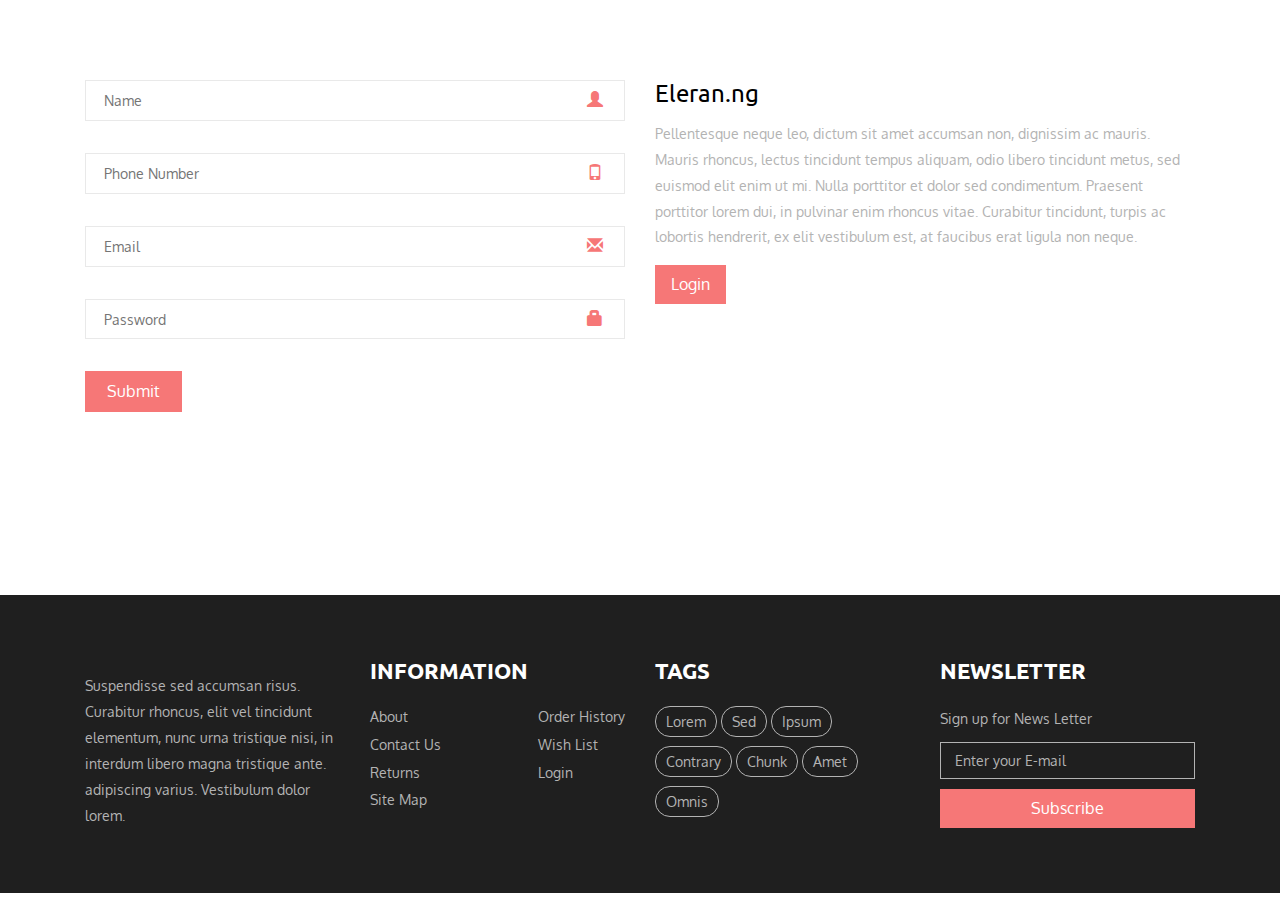
<file: register.html>
<!DOCTYPE html>
<html>
<head>
	<title>Eleran</title>

	<meta name="viewport" content="width=device-width, initial-scale=1">
	<meta http-equiv="Content-Type" content="text/html; charset=utf-8" />


	<link href="css/bootstrap.css" rel="stylesheet" type="text/css" media="all" />
	<link href="css/style.css" rel="stylesheet" type="text/css" media="all" />	
	<link href="css/style4.css" rel="stylesheet" type="text/css" media="all" />	
    <link href="css/form.css" rel="stylesheet" type="text/css" media="all" />
    <link rel="stylesheet" href="css/flexslider.css" type="text/css" media="screen" />

	<script src="js/jquery.min.js"></script>

</head>
<body>



    <!--login-->
    <div class="container">
        <div class="login">
            <form>
                <div class="col-md-6 login-do">
                    <div class="login-mail">
                        <input type="text" placeholder="Name" required="">
                        <i class="glyphicon glyphicon-user"></i>
                    </div>
                    <div class="login-mail">
                        <input type="text" placeholder="Phone Number" required="">
                        <i class="glyphicon glyphicon-phone"></i>
                    </div>
                    <div class="login-mail">
                        <input type="text" placeholder="Email" required="">
                        <i class="glyphicon glyphicon-envelope"></i>
                    </div>
                    <div class="login-mail">
                        <input type="password" placeholder="Password" required="">
                        <i class="glyphicon glyphicon-lock"></i>
                    </div>
                    <label class="hvr-skew-backward">
                        <input type="submit" value="Submit">
                    </label>

                </div>
                <div class="col-md-6 login-right">
                    <h3>Eleran.ng</h3>

                    <p>
                        Pellentesque neque leo, dictum sit amet accumsan non, dignissim ac mauris. Mauris rhoncus, lectus tincidunt tempus aliquam, odio
                        libero tincidunt metus, sed euismod elit enim ut mi. Nulla porttitor et dolor sed condimentum. Praesent porttitor lorem dui, in pulvinar enim rhoncus vitae. Curabitur tincidunt, turpis ac lobortis hendrerit, ex elit vestibulum est, at faucibus erat ligula non neque.
                    </p>
                    <a href="login.html" class="hvr-skew-backward">Login</a>

                </div>

                <div class="clearfix"> </div>
            </form>
        </div><br><br><br><br><br>

    </div><br><br><br>
    <!--//login-->

	<!--//footer-->
    <div class="footer">
        <div class="footer-middle">
            <div class="container">
                <div class="col-md-3 footer-middle-in">
                    <p>Suspendisse sed accumsan risus. Curabitur rhoncus, elit vel tincidunt elementum, nunc urna tristique nisi, in interdum libero magna tristique ante. adipiscing varius. Vestibulum dolor lorem.</p>
                </div>

                <div class="col-md-3 footer-middle-in">
                    <h6>Information</h6>
                    <ul class=" in">
                        <li><a href="404.html">About</a></li>
                        <li><a href="contact.html">Contact Us</a></li>
                        <li><a href="#">Returns</a></li>
                        <li><a href="contact.html">Site Map</a></li>
                    </ul>
                    <ul class="in in1">
                        <li><a href="#">Order History</a></li>
                        <li><a href="wishlist.html">Wish List</a></li>
                        <li><a href="login.html">Login</a></li>
                    </ul>
                    <div class="clearfix"></div>
                </div>
                <div class="col-md-3 footer-middle-in">
                    <h6>Tags</h6>
                    <ul class="tag-in">
                        <li><a href="#">Lorem</a></li>
                        <li><a href="#">Sed</a></li>
                        <li><a href="#">Ipsum</a></li>
                        <li><a href="#">Contrary</a></li>
                        <li><a href="#">Chunk</a></li>
                        <li><a href="#">Amet</a></li>
                        <li><a href="#">Omnis</a></li>
                    </ul>
                </div>
                <div class="col-md-3 footer-middle-in">
                    <h6>Newsletter</h6>
                    <span>Sign up for News Letter</span>
                    <form>
                        <input type="text" value="Enter your E-mail" onfocus="this.value='';" onblur="if (this.value == '') {this.value ='Enter your E-mail';}">
                        <input type="submit" value="Subscribe">
                    </form>
                </div>
                <div class="clearfix"> </div>
            </div>
        </div>
    </div>
    <!--//footer-->


    <script src="js/simpleCart.min.js"> </script>
    <!-- slide -->
    <script src="js/bootstrap.min.js"></script>

</body>
</html>
</file>
<file: css/style.css>
/*Author: W3layouts
Author URL: http://w3layouts.com
License: Creative Commons Attribution 3.0 Unported
License URL: http://creativecommons.org/licenses/by/3.0/
--*/
@font-face {
    font-family: 'Oxygen-Bold';
    src:url(../fonts/Oxygen-Bold.ttf) format('truetype');
}
@font-face {
    font-family: 'Ubuntu-Regular';
    src:url(../fonts/Ubuntu-Regular.ttf) format('truetype');
}
@font-face {
    font-family: 'Ubuntu-Bold';
    src:url(../fonts/Ubuntu-Bold.ttf) format('truetype');
}
@font-face{
	font-family:'Oxygen-Regular';
	src:url(../fonts/Oxygen-Regular.ttf) format('truetype');
}
html,body{
	background:#fff;
	font-size: 100%;
	font-family:'Oxygen-Regular';
	 
}
body a{
	transition: 0.5s all;
	-webkit-transition: 0.5s all;
	-o-transition: 0.5s all;
	-moz-transition: 0.5s all;
	-ms-transition: 0.5s all;
}
 ul{
	padding: 0;
	margin: 0;
}
h1,h2,h3,h4,h5,h6,label,p{
	margin:0;	
}
.borderBtn{
	border-bottom: 1px solid #efefef;
}
/*--header--*/
.head{
	position:relative;
}
.logo {
    height: 100%;
    font-weight: 600;
}
.logo a{
    color: #333;
    font-size: 30px;
    text-decoration: none;
}
.header-social{
	text-align: right;
}
.header-login ul li,.header-social ul li{
	display:inline-block;
}
.header-login ul li a{
	display:inline-block;
	text-decoration:none;
	color:#fff;
	font-size:0.8em;
	margin: 0 0.5em;
}
.header-login ul li a:hover {
    color: #F67777;
}
.header-top {
    background-color: #2E2E2E;
	padding: 0.3em 0;
}
.header-social ul li a i{
	width: 17px;
    height: 17px;
    display: block;
    background: url(../images/img-sprite.png)no-repeat -14px -14px ;
	margin:0 0.3em;
}
.header-social ul li a i.ic1{
    background-position:  -55px -12px ;
}
.header-social ul li a i.ic2{
    background-position: -101px -12px ;
}
.header-social ul li a i.ic3{	
   background-position:-150px -12px ;
}
.header-social ul li a i.ic4{	
   background-position:-199px -13px ;
}
.header-social ul li a i:hover{
    background:url(../images/img-sprite.png)no-repeat -14px -52px ;
}
.header-social ul li a i.ic1:hover{
    background-position:  -55px -50px ;
}
.header-social ul li a i.ic2:hover{
    background-position: -101px -50px ;
}
.header-social ul li a i.ic3:hover{	
   background-position:-150px -50px ;
}
.header-social ul li a i.ic4:hover{	
   background-position:-199px -52px ;
}
.header-social ul{
	margin-top: 4px;
}
ul.nav_1 li a {
    font-size: 0.9em;
    color: #3A3A3A;
	padding: 1.6em;
}
ul.nav_1 li {
    border-right: 1px solid #EFEFEF;
    border-left: 1px solid #EFEFEF;
    margin-left: -1px;
}
.navbar {
    margin-bottom: 0px;
	border:none;
	
}
div#bs-megadropdown-tabs {
    padding: 0;
}
.h_menu4 {
    margin-left: 13.6%;
}
.nav > li > a:hover, .nav > li > a:focus {
    background-color: #f67777;
    color: #fff;
}
.nav .open > a, .nav .open > a:hover, .nav .open > a:focus {
  background-color: #f67777;
    color: #fff;
}
.col1 {
    float: left;
    width: 20%;
}
.menu-top {
    width: 850px;
	padding: 1em;
}
.col1 ul li{
	list-style:none;
	    border-right: none;
}
.col1 ul li a{
	padding: 6px 0px;
    display: block;
}
.col1 h4{
	font-size: 1.5em;
    color: #000;
    margin-bottom: 0.5em;
    font-family: 'Ubuntu-Regular';
}
/*--cart--*/
.itemContainer{
	width:100%;
	float:left;
}
.itemContainer div{
	float:left;
	margin: 5px 20px 5px 20px ;
}
.itemContainer a{
	text-decoration:none;
}
.cartHeaders{
	width:100%;
	float:left;
}
.cartHeaders div{
	float:left;
	margin: 5px 20px 5px 20px ;
}
.item_add {
  color: #000;
  border:none;
}	
a.item_add {
 text-decoration: none;
}		
.grid_1 img{
	margin-bottom:1em;
}
.box_1 h3{
  color: #000;
  font-size: 1em;
}
.box_1 h3 img{
	margin-left: 5px;
}
.box_1 p a{
  color: #B5B3B3;
  font-size: 0.77em;
}
.total {
  display: inline-block;
}
.cart.box_1{
	float: right;
	margin-top: 2px;
}

.heart{
	float:left;
	margin-top: 0.7em;
}
.heart li{
	display:inline-block;
	border-right: 1px solid #EFEFEF;
}
.heart li  a{
	font-size: 0.9em;
    color: #3A3A3A;
	margin:0 1em;
    outline: none;	
}
.heart li:last-child {
	border-right: none;
}
.heart span{
	
}
.cart{
	float:right;
}
.search-right {
    padding: 0.6em 0 0;
}
/*--//header--*/
/*--banner--*/
.banner{
	width: 100%;
    height: 420px;
    display: block;
    background: url(../images/meatBanner.jpg)no-repeat right top;
	overflow-x:hidden;
	position: relative;
}
.banner .overlay{
	position: absolute;
	background-color: rgba(0, 0, 0, 0.5);
	width: 100%;
	height: 100%;
	left: 0;
	right: 0;
	top: 0;
	bottom: 0;
	text-align: center;
	color: #ffffff;
	padding: 4em 4em;
}
.banner .overlay .title{
	font-size: 50px;
    font-weight: 600;
}
.banner .overlay .caption{
	 font-size: 30px;
}
.banner .overlay .supCaption{
	font-weight: 600;
    font-size: 13px;
    margin-top: 20px;
    word-spacing: 1px;
}
.no-cssanimations .rw-wrapper .rw-sentence span:first-child{
	opacity: 1;
}
/*--//banner--*/
/*--content--*/
.content-top {
    padding: 5em 0;
}
.col-1 img{
}
.col-2 {
    padding-top: 1em;
}
.col-2 span{
	font-size: 1.4em;
    color: #F67777;
    line-height: 1.8em;
    text-transform: uppercase;
    letter-spacing: 5px;
    font-family: 'Ubuntu-Bold';
}
.col-2 h2{
	font-size: 2.5em;
    line-height: 1.8em;
    font-family: 'Oxygen-Bold';
}
.col-2 h2 a{
	text-decoration:none;
    color: #000000;
}
.col-2 h2 a:hover{
    color: #f67777;
}
.col-2 p{
	font-size: 0.9em;
    color: #B3B3B3;
	line-height:1.8em;
	margin:0 0 1.5em;
}
 a.buy-now{
	    font-size: 0.9em;
    color: #F67777;
    text-decoration: none;
    border-bottom: 2px solid #F67777;
    padding: 0 0 0.5em;
    display: inline-block;
}
a.buy-now:hover{
    color: #000;
    border-bottom: 2px solid #000;
}
.col-3{
	position:relative;
	margin-bottom:1.5em;
}
.col-3:last-child{
	margin-bottom:0em;
}
.col-pic{
	position:absolute;
	top:0;
	background:rgba(0, 0, 0, 0.59);
	width:100%;
	height:100%;
	text-align:center;
	padding-top: 6.5em;
}
.col-pic p{
	color:#fff;
	font-size:1.1em;
	text-transform:uppercase;
	font-family: 'Oxygen-Bold';
}
.col-pic h5{
	color:#F67777;
	font-size:2em;
	text-transform:uppercase;
	font-family: 'Ubuntu-Bold';
}
.col-pic label{
	width:100px;
	height:2px;
	display:block;
	background:#fff;
	border-radius:10px;
	margin: 0.5em auto;
}
/*--content-middle--*/
.content-mid h3{
	font-size: 2.5em;
    color: #000000;
    line-height: 1.8em;
    font-family: 'Ubuntu-Regular';
	text-align:center;
}

 label.line{
	width:200px;
	height:2px;
	display:block;
	background:#F67777;
	border-radius:10px;
	margin: 0.2em auto;
}
.block {
    float: right;
}
 .mid-1 span{
	font-size: 0.9em;
    color: #F67777;
    line-height: 1.8em;
    font-family: 'Ubuntu-Bold';
}
/*----*/
/*-----------------------------------------------------------------------------------*/
/*	Stroke
/*-----------------------------------------------------------------------------------*/
.b-link-stroke{
	position:relative;
	display:inline-block;
	vertical-align:top;
	font-weight: 300;
	overflow:hidden;
	margin-bottom: 5px;
	height: 348px;
}
.imgWrap{
	width: 100%;
	height: 100%;
	background-position: center;
	background-size: cover;
	background-repeat: no-repeat;
}
.b-link-stroke .b-wrapper{
	position:absolute;
	width:100%;
	height:100%;
	top:0em;
	left:0;
	text-align:center;
	color:#ffffff;
	padding-top:10em;
}
.b-link-stroke .b-wrapper:hover{
	background:rgba(217, 84, 89, 0.58);
}
.b-link-stroke .b-wrapper1{
	position:absolute;
	width:100%;
	height:100%;
	top:0em;
	left:0;
	text-align:center;
	color:#ffffff;
	padding-top: 7em;
}
.b-link-stroke .b-wrapper1:hover{
	background:rgba(8, 8, 8, 0.64);
	
}
.b-link-stroke .b-wrapper2{
	position:absolute;
	width:100%;
	height:100%;
	top:0em;
	left:0;
	text-align:center;
	color:#ffffff;
	padding-top:15em;
}
.b-wrapper1.long-img {
    padding-top: 8em;
}
.b-link-stroke .b-top-line{
	position:absolute;
	top:-100%;
	left:0;
	width:50%;
	height:100%;
	background:rgba(248, 69, 69, 0.59);
}
.b-link-stroke .b-bottom-line{
	position:absolute;
	bottom:-100%;
	right:0;
	width:50%;
	height:100%;
	background:rgba(248, 69, 69, 0.59);
}
.b-link-stroke .b-top-line, .b-link-stroke .b-bottom-line{
	transition:all 0.5s;
	-moz-transition:all 0.5s;
	-ms-transition:all 0.5s;
	-o-transition:all 0.5s;
	-webkit-transition:all 0.5s;
} 
.b-link-stroke:hover .b-top-line{
	top:0;
}
.b-link-stroke:hover .b-bottom-line{
	bottom:0;
}

.adImage{
	display: block;
    height: 279px;
}
/*-----------------------------------------------------------------------------------*/
/*	Animation effects
/*-----------------------------------------------------------------------------------*/
.b-animate-go{
	text-decoration:none;
	display: block;
}
.block{
	display: block;
}
.b-animate{
	transition:all 0.5s;
	-moz-transition:all 0.5s;
	-ms-transition:all 0.5s;
	-o-transition:all 0.5s;
	-webkit-transition:all 0.5s;
	visibility:hidden; /* lt-ie9 */
}
/* lt-ie9 */
.b-animate-go:hover .b-animate{
	visibility:visible;
}
.b-from-left{
	position:relative;
	left:-100%;
	    color: #F67777;
    font-size: 2em;
    text-transform: uppercase;
    font-family: 'Ubuntu-Bold';
}
.b-animate-go:hover .b-from-left{
	left:0;
}
.b-from-right{
	position:relative;
	right:-100%;
	    color: #fff;
    font-size: 1.1em;
    text-transform: uppercase;
    font-family: 'Oxygen-Bold';
}
.b-animate-go:hover .b-from-right{
	right:0;
}
 label.b-from-right {
    width: 100px;
    height: 2px;
    display: block;
    background: #fff;
    border-radius: 10px;
    margin: 0.5em auto;
}

.b-scale{
	position:relative;
	transform:scale(0);
	-moz-transform:scale(0);
	-ms-transform:scale(0);
	-o-transform:scale(0);
	-webkit-transform:scale(0);
}
.b-animate-go:hover .b-scale, h1{
	transform:scale(1);
	-moz-transform:scale(1);
	-ms-transform:scale(1);
	-o-transform:scale(1);
	-webkit-transform:scale(1);
}
/*----*/
.women-top {
    float: left;
}
.img {
    float: right;
}
/*----*/
.mid-1 h6 {
    font-size: 1.2em;
    font-family: 'Ubuntu-Regular';
}
.mid-1 h6 a {
    color: #000000;
    text-decoration:none;
}
.mid-1 h6 a:hover {
    color: #F67777;
}
.mid-2 p{
	float:left;
	font-size:0.9em;
	color:#B4B4B4;
}
.mid-2 p em{
	font-style:normal;
}
.mid-2 p label{
	text-decoration: line-through;
	font-weight:400;
	margin-right:6px;
}
.mid-2 {
    padding-top: 1em;
}
.mid-1 {
    padding-top: 1em;
}
.mid-pop{
	position:relative;
	border: 1px solid #EFECEC;
    padding: 10px;
}
.mid-pop .pro-img{
	height: 324px;
	width: 100%;
    background-position: center;
    background-size: cover;
    background-repeat: no-repeat;
}
.zoom-icon {
	    position: absolute;
    opacity: 0;
    filter: alpha(opacity=0);
    -ms-filter: "progid:DXImageTransform.Microsoft.Alpha(opacity=0)";
    display: block;
    left: 0;
    top: -152px;
    width: 290px;
    height: 219px;
	text-align:center;
    cursor: pointer;
    transition: all .2s ease-in-out;
    -webkit-transition: all .2s ease-in-out;
    -moz-transition: all .2s ease-in-out;
    -o-transition: all .2s ease-in-out;
}
.zoom-icon .icon{
	width: 50px;
    height: 50px;
    display: inline-block;
    background: #f67777;
	color:#fff;
	font-size:1.3em;
    margin: 0 0.3em;
	line-height: 2.5em;
}
.zoom-icon .glyphicon-menu-right{
    background:#fff;
	color: #f67777;
}
.mid-pop .zoom-icon {
	top: 0px;
	width: 100%;
	height: 182px;
}

.mid-popular {
    padding-top: 2em;
}
.brand {
    padding: 5em 0;
}
.banner-top{
	text-align:center;
	width: 100%;
    height: 250px;
    display: block;
    background: url(../images/back.jpg)no-repeat ;
	padding:5em 0;
}
.banner-top h1{
	font-size:3em;
	color:#fff;
	font-family: 'Ubuntu-Regular';
}
.banner-top h2{
	font-size:0.9em;
	color:#fff;
	margin-top:1em;
}
.banner-top h2 a{
	color:#f67777;
}
.banner-top h2 label{
	margin:0 0.4em;
}
.banner-top em {
    width: 100px;
    height: 2px;
    display: block;
    background: #fff;
    border-radius: 10px;
    margin: 0.5em auto;
}
/*--typo-single--*/

.thumb-image > img { width: 100%; }
/*--single--*/
.single-para h1{
	font-size:1.5em;
	color:#52D0C4;
	line-height:1.5em;
	  font-family: 'OleoScript-Regular';
}
label.add-to{
	display:block;
	font-size: 2em;
	color: #000;
}
.single-para p{
	font-size:0.9em;
	color:#B2B2B2;
	line-height:1.8em;
}
a.cart{
  padding: 0.3em 0.7em;
  color: #FFF;
  background: #52D0C4;
  margin: 1.5em 0 0;
  font-size: 1em;
  display:inline-block;
  line-height: 1.6em;
  text-align: center;
  text-decoration:none;
}
a.cart:hover{
	background: #000;
}
/*----*/
.star-on {
  padding: 1em 0;
}
.star-on ul {
  float:left;
}

.star-on ul li{
	display: inline-block;
}
.star-on ul li i{
	color:#000;
}
.review{
	float:left;
	  padding: 0 1em;
}
.star-on a{
	text-decoration:none;
	font-size:1em;
	color:#52D0C4;
}
.star-on a:hover{
	color:#000;
}
.single-bottom h4{
	color:#000;
	font-size:1.5em;
	padding:0.5em;
	border-bottom:1px solid #fa7455	;
}
.single {
  padding: 5em 0 0;
}
.available h6{
	color:#52D0C4;
	font-size:1.4em;
	padding: 0 0 1em;
}
.available ul li{
	display:inline-block;
	padding:0 0.5em 0 0;
	color:#4c4c4c;
	font-size:0.9em;
}
.available ul li select {
  outline: none;
  padding: 3px;
}
.available {
  padding: 2em 0 1em;
}
/*--products--*/
.product h3.title{
	padding: 0 30px;
}
.product-bottom {
    padding-top: 2em;
}
h4.cate {
    font-family: 'Ubuntu-Regular';
    font-size: 1.7em;
    color:#F67777;
}

ul.kid-menu{
	display: block !important;
}
.menu-drop {
	width: auto;
	height: auto;
	padding: 0;
	list-style: none;
	margin: 0.5em 0;	
}
.menu-drop > li > a {
	width: 100%;
  margin: 0.3em 0;
	display:inline-block;
	position: relative;
	color: #000;
	font-size: 0.9em;
	text-decoration:none;
	    font-family: 'Oxygen-Bold';
}
.menu-drop > li > a:hover{
	color:#f67777;
}
.menu-drop ul li a {	
	width: 100%;
	display: inline-block;
	position: relative;
	font-size:0.8em;
	margin:0.3em 0;
	color:#C7C7C7;
	text-decoration:none;
	text-indent: 1.2em;
}
.menu-drop ul li a:hover{
	color:#B2B2B2;
}
ul.kid-menu li,ul.cute li{
	list-style: none;	
}
.product {
    padding: 3em 0 0;
}
.item-grid1 {
    padding-bottom: 2em;
}
.item-grid1:nth-child(7) ,.item-grid1:nth-child(8),.item-grid1:nth-child(9){
    padding-bottom: 0em;
}
/*--single--*/
.span_2_of_a1 h3 {
	color: #000;
    text-transform: uppercase;
    font-size: 1.8em;
    font-family: 'Ubuntu-Bold';
}
p.in-para{
color: #B3B3B3;
    font-size: 0.9em;
    line-height: 2em;
    margin: 1em 0 ;
	border-bottom: 1px solid #f0f0f0;
    border-top: 3px double #f0f0f0;
	padding:1em 0;
}
.price_single {
	border-bottom: 1px solid #f0f0f0;
    padding-bottom: 1em;
}
span.reducedfrom {
	    color: #F67777;
    font-size: 1.5em;
    font-family: 'Ubuntu-Bold';
    float: left;
}
.price_single a {
	color: #999;
	font-size: 13px;
	float:right;
	margin-top: 0.7em;
}
h4.quick {
	color: #000;
	font-size:1.2em;
	text-transform: uppercase;
	font-family: 'Ubuntu-Regular';
	margin-top: 1em;
}
p.quick_desc {
	color:#B3B3B3;
	font-size:0.9em;
	line-height: 2em;
	margin: 1em 0 2em;
}
span.actual {
	color:#F67777;
	font-size: 1em;
	margin-right: 5%;
}
.add-to{
	float:right;
	margin-top: 1.6em;
}
/*--quantity-starts--*/
.quantity{
	margin: 1.5em 0;
	float:left;
}
 .value-minus,
.value-plus{
    height: 40px;
    line-height: 24px;
    width: 40px;
    margin-right: 3px;
    display: inline-block;
    cursor: pointer;
    position: relative;
    font-size: 18px;
    color: #fff;
    text-align: center;
    -webkit-user-select: none;
    -moz-user-select: none;
	border:1px solid #b2b2b2;
	    vertical-align: bottom;
}
.quantity-select .entry.value-minus:before,
.quantity-select .entry.value-plus:before{
	content: ""; 
	width: 13px;
	height: 2px; 
	background: #000;
	left: 50%;
	margin-left: -7px; 
	top: 50%;
	margin-top: -0.5px;
	position: absolute;
}
.quantity-select .entry.value-plus:after{
	content: "";
	height: 13px;
	width: 2px; 
	background: #000;
	left: 50%; 
	margin-left: -1.4px;
    top: 50%;
    margin-top: -6.2px;
	position: absolute;
}
.value  {
    cursor: default;
    width: 40px;
	height:40px;
    padding: 8px 0px;
    color: #A9A9A9;
    line-height: 24px;
    border: 1px solid #E5E5E5;
    background-color: #E5E5E5;
    text-align: center;
    display: inline-block;
	margin-right: 3px;
}
.quantity-select .entry.value-minus:hover,
 .quantity-select .entry.value-plus:hover{
	background: #E5E5E5;
}

.quantity-select .entry.value-minus{
    margin-left: 0;
}
/*--quantity-end--*/
/* Skew Backward */
.hvr-skew-backward {
  display: inline-block;
  vertical-align: middle;
  -webkit-transform: translateZ(0);
  transform: translateZ(0);
  -webkit-backface-visibility: hidden;
  backface-visibility: hidden;
  -moz-osx-font-smoothing: grayscale;
  -webkit-transition-duration: 0.3s;
  transition-duration: 0.3s;
  -webkit-transition-property: transform;
  transition-property: transform;
  -webkit-transform-origin: 0 100%;
  transform-origin: 0 100%;
  background-color: #F67777;
   color: #fff;
   padding: 0.5em 1em;
   font-size:1em;
}
.hvr-skew-backward:hover, .hvr-skew-backward:focus, .hvr-skew-backward:active {
	-webkit-transform: skew(10deg);
	transform: skew(10deg);
	color:#fff;
	background:#FF6C6C;
    text-decoration:none;
}

ul.product-qty {
	padding: 0;
	list-style: none;
}
.product-qty span {
	color: #000;
	font-size:1.2em;
	padding-bottom: 0.5em;
	display: block;
	text-transform: uppercase;
	font-family: 'Ubuntu-Regular';
}
.product-qty select {
	border: 1px solid #eee;
	padding: 0.5em;
	font-size: 1em;
	outline: none;
}
.product-qty option {
	border: 1px solid #EEE;
}
.wish-list {
	padding: 15px 0;
	border-bottom: 1px solid #f0f0f0;
	border-top: 1px solid #f0f0f0;
}
.wish-list ul{
	padding:0;
	list-style:none;
}
.wish-list li {
	display: inline-block;
	margin-right: 45px;
}

.wish-list li a {
	color:#F67777;
	font-size: 0.85em;
	text-decoration: underline;
}
.wish-list li a span {
	padding-right:10px;
}
.wish-list li a:hover{
	text-decoration:none;
}
.quantity_box {
	float: left;
    margin-right: 3em;
}
.size-top {
    margin: 2em 0;
}
/*----*/
.tab-head {
    padding: 3em 0 0;
}
.tabs li a {
    padding: 1em;
    font-size: 0.9em;
    color: #B3B3B3;
    border-bottom: 1px solid #EDEDED;
}
.tabs  li a:hover,.tabs  li.active a{
	background:#F67777 !important;
	color:#fff;
}
.tab-content {
    padding-left: 0px;
}
.facts p {
    color: #B3B3B3;
    font-size: 0.9em;
    line-height: 2em;
    padding: 0 0 1em;
}
.facts ul li {
    list-style: none;
    color: #B3B3B3;
    font-size: 0.9em;
    padding: 0.3em 0;
}
.facts ul li span{
    padding-right: 0.5em;
}
nav.nav-sidebar {
    float: left;
    width: 30%;
	border-top: 1px solid #EDEDED;
	border-left: 1px solid #EDEDED;
}
.one{
	float:right;
    width: 70%;
	 border: 1px solid #EDEDED;
	 padding:1em;
}
.product-at{
	padding-top:0;
}
/*--login--*/
.login{
	padding:5em 0 0;
}
.login-bottom h2{
	font-size: 1.4em;
	color:#000;
	 padding: 0em 0.9em 1em;
}
.login-mail{
	border: 1px solid #E9E9E9;
	margin-bottom: 2em;
	padding: 0.5em 1em;
}
.login-mail i{
	color: #F67777;
    font-size: 1em;
}
.login-mail input[type="text"],.login-mail input[type="password"]{
	border: none;
	outline:none;
	font-size: 0.9em;
    color: #999;
    width: 95%;
}
.login-do input[type="submit"]{
	border: none;
    outline: none;
    font-size: 1em;
    -webkit-appearance: none;
    cursor: pointer;
    background: none;	
}
.login-do label{
	font-weight:400;
}

.checkbox1 {
	margin-bottom: 4px;
	padding-left: 27px;
	font-size: 1.2em;
	line-height: 27px;
	cursor: pointer;
	position: relative;
	font-weight: 400;
	color:#000;
}
.checkbox1:last-child {
	margin-bottom: 0;
}
.news-letter {
	color: #555;
	font-size: 0.8em;
	margin-bottom: 1em;
	display: block;
	transition: 0.5s all;
	-webkit-transition: 0.5s all;
	-moz-transition: 0.5s all;
	-o-transition: 0.5s all;
	clear: both;
}
.checkbox1 i {
	position: absolute;
	bottom: 5px;
	left: 0;
	display: block;
	width:20px;
	height:20px;
	outline: none;
	border: 2px solid #E1DFDF;
}
.checkbox1 input + i:after {
	content: '';
	background: url("../images/tick1.png") no-repeat 1px 2px;
	top: -1px;
	left: -1px;
	width: 15px;
	height: 15px;
	font: normal 12px/16px FontAwesome;
	text-align: center;
}
.checkbox1 input + i:after {
	position: absolute;
	opacity: 0;
	transition: opacity 0.1s;
	-o-transition: opacity 0.1s;
	-ms-transition: opacity 0.1s;
	-moz-transition: opacity 0.1s;
	-webkit-transition: opacity 0.1s;
}
.checkbox1 input {
	position: absolute;
	left: -9999px;
}
.checkbox1 input:checked + i:after {
	opacity: 1;
}
.news-letter:hover {
	color:#00BFF0;
}
.login-right h3{
	font-size: 1.5em;
    color: #000000;
    font-family: 'Ubuntu-Regular';
}
.login-right p {
    font-size: 0.9em;
    color: #B3B3B3;
    line-height: 1.8em;
    margin: 1em 0 ;
}
.produced {
    text-align: center;
}
/*--contact--*/
.contact-form {
    padding: 5em 0 ;
}
.contact-top h3{
	font-size: 1.5em;
	color:#000;
	line-height:1.4em;
    font-family: 'Ubuntu-Regular';
}
.contact-top div{
	padding:0.5em 0;
}
.contact-top div input[type="text"], .contact-top div textarea {
	width: 100%;
	padding: 0.7em;
	margin:0.4em 0 0;
	background: none;
	outline: none;
	border: 1px solid #F3EFEF;
	-webkit-appearance: none;
}
.contact-top div textarea{
	height:160px;
	resize:none;
}
.contact-top div span{
	color:#000;
	font-size: 0.9em;
}
.contact-top label{
	font-weight:400;
	cursor:pointer;
}
.contact-top input[type="submit"]{
	border:none;
	outline:none;
	background:none;	
}
.contact-top-in p{
	font-size: 1em;
	color: #494949;
	line-height: 1.6em;
	padding: 0.5em 0 1em;
}
.map iframe {
  width: 100%;
  min-height: 450px;
  border: none;
}
.contact-left h3{
    font-size: 1.5em;
	color:#000;
	line-height:1.4em;
    font-family: 'Ubuntu-Regular';
}
.contact-left p {
    font-size: 0.9em;
    color: #B3B3B3;
    line-height: 1.8em;
    margin:1em 0 0;
}
.address-grid i{
	color:#F67777;
	font-size:1em;
	float: left;
	margin: 0 5% 0 0;
	display: inline-block;
	line-height: 2em;
}
.address1{
	float: left;
}
.address-grid {
    padding: 1em 0;
}
.address1 h3{
	font-size: 1.2em;
	color:#000;
	line-height:1.4em;
    font-family: 'Ubuntu-Regular';
}
.address1 p{
	margin: 0;
}
.address1 p a{
	text-decoration:none;
	color: #7c7c7c;
}
.address1 p a:hover{
	color:#F67777;
}
.address-more h4{
	color:#000;
	font-size:2em;
	margin: 0 15px 0.7em;
}
.address {
  padding: 2em 0 0;
}
/*--404--*/
.four{
	padding:5em 0;
	text-align:center;
}
.four h3{
	font-size: 7em;
    color: #F67777;
    font-family: 'Ubuntu-Regular';
}
.four p{
	font-size: 0.9em;
    color: #B3B3B3;
    line-height: 1.8em;
    margin: 0 0 1.5em;
}
/*--checkout--*/
.check-out{
	padding:5em 0em 0;
}
table{
	width:100%;
	  margin: 0em 0 2em;
}
th{
	color: #000000;
    font-size: 1.4em;
    font-weight: 400;
    font-family: 'Ubuntu-Regular';
}
th, td {
    padding: 10px;
}
td{
	color:#b2b2b2;
  font-size: 1em;
}
a.at-in {
  float: left;
    width: 20%;
}
.sed {
    float: right;
	width: 74%;
}
.sed h5{
  	font-size: 1.1em;
	font-family: 'Ubuntu-Regular';
}
.sed h5 a{
    color: #F67777;
  	text-decoration:none;
}
.sed h5 a:hover{
    color: #000;
}
.sed p{
    color:#b2b2b2;
	font-size:0.8em;
	line-height:1.8em;
	padding:1em 0 0;
}
.table-responsive {
    border: none;
}
.ring-in{
	width:45%;
}

.ring-in{
  position: relative;
}
.close1, .close2, .close3 {
  background: url('../images/close.png') no-repeat 0px 0px ;
  cursor: pointer;
  width: 28px;
  height: 28px;
  position: absolute;
  right: 5px;
  bottom: 10px;
  -webkit-transition: color 0.2s ease-in-out;
  -moz-transition: color 0.2s ease-in-out;
  -o-transition: color 0.2s ease-in-out;
  transition: color 0.2s ease-in-out;
}
/*--//checkout--*/
/*--wish--*/
.wishlist {
  width: 31%;
  margin: 5em auto 0;
  border:1px solid #A6A5A5;
  text-align:center;
}
.wishlist h6{
	font-size: 1em;
    background: #F5F5F5;
    border-bottom: 1px solid #A6A5A5;
    padding: 0.8em;
    font-family: 'Ubuntu-Regular';
}
.wishlist h6 a{
	text-decoration:none;
	color:#a7a49c;
	padding: 0 0.5em 0 0;
}
.wishlist p{
	font-size:1.1em;
	color:#F67777;
	padding:0.8em 0 ;
}
/*--footer--*/
.footer-middle{
	background:#1F1F1F;
	padding:4em 0;
}
.footer-middle-in h6{
	font-size: 1.4em;
    color: #fff;
    font-family: 'Ubuntu-Bold';
	margin-bottom: 1em;
    text-transform: uppercase;
}
.footer-middle-in  p{
    font-size: 0.9em;
    color: #B3B3B3;
    line-height: 1.8em;
    margin-top: 1em;	
}
.footer-middle-in  span{
    font-size: 0.9em;
    color: #B3B3B3;
    line-height: 1.8em;	
}
.in{
	float:left;
}
.in1{
	float:right;
}
ul.in li{
	list-style:none;
}
ul.in li a{
	color:#B3B3B3;
	font-size:0.9em;
	text-decoration:none;
	padding:0 0 0.5em ;
	display:block;	 
}
ul.in li a:hover{
	color:#F67777;
}
ul.tag-in li{
	display:inline-block;
}
ul.tag-in li a{
	color:#B3B3B3;
	font-size: 0.9em;
    text-decoration: none;
    padding: 0.3em 0.7em;
    border: 1px solid #B3B3B3;
    display: block;
    margin-bottom: 0.6em;
    border-radius: 15px;	
}
ul.tag-in li a:hover{
	color:#F67777;
    border: 1px solid #F67777;	
}
.footer-class a:hover{
	color:#fff;
}
.footer-middle-in input[type="text"] {
    width: 100%;
    padding: 0.5em 1em;
    margin: 0.7em 0;
    background: none;
    outline: none;
    border: 1px solid #B3B3B3;
    -webkit-appearance: none;
    font-size: 0.9em;
    color: #B3B3B3;
}
.footer-middle-in input[type="submit"] {
    width: 100%;
    font-size: 1em;
    background: #F67777;
    padding: 0.5em 1em;
    text-align: center;
    color: #fff;
    border: none;
    outline: none;
    -webkit-appearance: none;
	transition: 0.5s all;
	-webkit-transition: 0.5s all;
	-o-transition: 0.5s all;
	-moz-transition: 0.5s all;
	-ms-transition: 0.5s all;
}
.footer-middle-in input[type="submit"]:hover {
   color: #F67777;
    background: #fff;
}
.footer-bottom{
	background:#000;
	padding:1em 0;	 
}
.footer-class{
	color:#fff;
	font-size:1em;
	float:right;
}
.footer-class a{
	color:#F67777;
	text-decoration:none;
}
.footer-bottom-top{
	float:left;
}
.footer-bottom-top li{
	display:inline-block;
}
/*--//footer--*/
/*--typo--*/
.page-header h3{
	font-size: 3em;
	color:#000;
	font-family: 'Ubuntu-Regular';
}
.table > thead > tr > th, .table > tbody > tr > th, .table > tfoot > tr > th, .table > thead > tr > td, .table > tbody > tr > td, .table > tfoot > tr > td {
  padding: 8px;
  line-height: 1.42857143;
  vertical-align: top;
  border-top: none;
}
.grid1 {
  margin: 1.5em 0 0;
}
ul.nav.nav-pills {
  margin: 1.5em 0 0;
}
.grid2{
	margin: 1em 0 0;
}
.page {
  padding: 4em 0 4em;
}
.bs-example {
  padding: 2em 0 0;
}
.form-horizontal .control-label {
  text-align: left;
}
/*--//typo--*/
/*--responsive--*/
@media(max-width:1366px){
}
@media(max-width:1280px){
.navbar-nav > li > .mega-dropdown-menu {
    left: -130%;
}
}
@media(max-width:1220px){
.h_menu4 {
    margin-left: 16.6%;
}
ul.nav_1 li a {
    padding: 1.6em 1.2em;
}
.col1 ul li a {
    padding: 6px 0px;
}
.navbar-nav > li > .dropdown-menu {
    left: -197%;
}
.navbar-nav > li > .mega-dropdown-menu {
    left: -387%;
}
.banner {
    height: 500px;
}
.col-pic {
    padding-top: 5em;
}
.mid-1 h6 {
    font-size: 1.05em;
}
.mid-2 p {
    font-size: 0.75em;
}
.wishlist {
    width: 42%;
}
.b-wrapper1.long-img {
    padding-top: 14em;
}
.heart li a {
    margin: 0 0.5em;
}
}
@media(max-width:1000px){
.navbar-toggle {
    background-color: #000 !important;
}
.navbar-toggle .icon-bar {
    background-color: #fff;
}
.header-login {
    margin-left: 24%;
    width: 33%;
	float:left;
}
ul.nav_1 li a {
    padding: 1.2em 0.5em;
    font-size: 0.8em;
}
.col1 ul li a {
    padding: 6px 0px;
	font-size: 0.85em;
}
.logo img{
	width:84%;
}
.h_menu4 {
    margin-left: 21.8%;
    width: 56%;
    padding: 0;
	float:left;
}
.search-right {
    width: 21%;
	float:left;
}
.heart span {
    margin: 0.6em;
}
.right button {
    left: 43px;
}
.box_1 h3 {
    font-size: 0.8em;
}
.box_1 p a {
    font-size: 0.7em;
}
.box_1 h3 img {
    width: 25%;
}
.cart.box_1 {
    margin-top: 0px;
}
.heart {
    margin-top: 0em;
}
}
@media(max-width:991px){

.menu-top {
    width: 660px;
    padding: 1em;
}
.navbar-nav > li > .dropdown-menu {
    left: -233%;
}
.col1 h4 {
    font-size: 1.2em;
}
.navbar-nav > li > .mega-dropdown-menu {
    left: -490%;
}
.col-md{
	width:83%;
	margin:0 auto;
	padding-bottom: 2em;
}
.col-md1{
	width:83%;
	margin:0 auto;
}
.col-pic {
    padding-top: 7em;
}
.item-grid,.item-grid1{
	width:100%;
	float:left;
	padding-top: 2em;
}
.item-grid1 {
    padding-bottom: 0em;
}
.brand-grid{
	float:left;
	width:25%;
}
.brand {
    padding: 4em 0;
}
.mid-popular {
    padding-top: 0em;
}
.footer-middle-in h6 {
    margin-top: 1em;
}
.col-md-9 {
    padding: 0;
}
.grid {
    width: 50%;
}
.contact-form {
    padding: 4em 0;
}
.login-do {
    padding-bottom: 2em;
}
.wishlist {
    width: 52%;
}
.b-wrapper1.long-img {
    padding-top: 19em;
}
.span_2_of_a1 h3 {
    font-size: 1.4em;	
}
/*--typo--*/
h1.grid2 {
  font-size: 2.3em;
}
.page {
  padding: 2em 0;
}
/*----*/
td.add-check a{
	    width: 119px;
}
.check-out {
    padding: 3em 0em 0;
}
th {
    font-size: 1.1em;
}
td {
    font-size: 0.9em;
}
}
@media(max-width:768px){

.banner {
    height: 450px;
	background-position-x: -883px;
}
}
@media(max-width:767px){
.header-login {
    margin-left: 29%;
    width: 36%;
}
.h_menu4 {
    width: 53%;
}
.search-right {
    width: 25%;
}

.nav > li > a{
	padding: 1.2em 3em !important;
	    width: 171px;
}
.navbar-nav {
    margin: 0;
	width: 100%;
}
.col1 {
    float: none;
    width: 100%;
}
ul.nav_1 li {
    border-right: none;
}
.navbar-nav > li > .dropdown-menu {
    left: inherit;
}
.navbar-nav > li > .mega-dropdown-menu {
    left: inherit;
}
.header-social {
    float: right;
}
.menu-top {
    width: 160px;
}

.content-top {
    padding: 4em 0;
}
.footer-bottom-top {
    float: none;
    text-align: center;
}
.footer-class {
    float: none;
    text-align: center;
    margin-top: 0.6em;
}
.banner-top {
    height: 196px;
    padding: 3em 0;
}
.product {
    padding: 2em 0 0;
}
.grid {
    width: 60%;
}
.tabs li a {
    padding: 1em !important; 
}
.product-at {
    padding: 2em 0 0;
}
.map iframe {
    min-height: 300px;
}
.wishlist {
    width: 60%;
}
th {
    font-size: 1em;
}
.close1, .close2, .close3 {
    bottom: 3px;
}
.check-out {
    padding: 4em 0em 0;
}
.login {
    padding: 4em 0 0;
}
/*--typo--*/
button.btn.btn-lg {
  font-size: 1.1em;
}
h1.grid2 {
  font-size: 2em;
}
h2.grid2 {
  font-size: 1.9em;
}
.single {
    padding: 3.5em 0 0;
}
.b-wrapper1.long-img {
    padding-top: 16em;
}
td.add-check a {
    width: 106px;
}
.heart li a {
    margin: 0 0.3em;
}
}
@media (max-width: 640px){
.banner {
    height: 390px;
    background-position-x: -965px;
}
}
@media (max-width: 620px){
.header-login {
    width: 38%;
}
}
@media(max-width:568px){
.header-login {
    margin-left: 41%;
    width: 60%;
	text-align: right;
	    padding: 0;
}
.header-top {
    padding: 0.7em 0;
}
.header-social {
    margin-top: 1em;
	padding:0;
}
.search-right {
    width: 36%;
    float: right;
}
.h_menu4 {
    width: 30%;
    margin: 0;
}
.navbar-toggle {
    float: left;
}
.logo {
    left: -3%;
}
.nav > li > a {
    padding: 0.8em 2em !important;
}
.col-md,.col-md1 {
    width: 100%;
}
.col-2 h2 {
    font-size: 2em;
	line-height: 1.5em;
}
.col-pic h5 {
    font-size: 1.7em;
}
.col-pic p {
    font-size: 1em;
}
.col-pic {
    padding-top: 5em;
}
.content-top {
    padding: 3em 0;
}
.content-mid h3 {
    font-size: 2em;
}
.item-grid ,.item-grid1{
    padding: 2em 0.5em 0;
}
.mid-1 h6 {
    font-size: 1em;
}

.brand-grid {
    float: left;
    width: 50%;
}
.brand {
    padding: 2em 0;
}
.footer-middle {
    padding: 3em 0;
}
.footer-class {
    font-size: 0.9em;
}

.product {
    padding: 1em 0 0;
}
.grid {
    width: 70%;
}
nav.nav-sidebar {
    float: none;
    width: 100%;
	border-top: none; 
}

.one {
    float: none;
    width: 100%;
}
.tabs li a {
    font-size: 0.8em;
    padding: 1em !important;
	border-right: 1px solid #EDEDED;
	border-top: 1px solid #EDEDED;
	border-bottom: none;
}
.tab-head {
    padding: 2em 0 0;
}
.contact-form {
    padding: 3em 0;
}
.map iframe {
    min-height: 250px;
}
.four {
    padding: 3em 0;
}
.four h3 {
    font-size: 6em;
}
.wishlist {
    width: 80%;
}
.check-out {
    padding: 3em 0em 0;
}

a.at-in {
    width: 38%;
}
.banner-top h1 {
    font-size: 2.2em;
}
.banner-top {
    height: 178px;
    padding: 3em 0;
    background-size: 557px;
}
.sed h5 {
    font-size: 0.9em;
}
.sed {
    width: 58%;
}
td {
    font-size: 0.9em;
}
.login-mail input[type="text"], .login-mail input[type="password"] {
    width: 93%;
}
.login {
    padding: 3em 0 0;
}
.search {
    padding: 0.5em;
    top: 1px;
}
.search input[type=submit] {
    top: 7px;
}
.single {
    padding: 3em 0 0;
}
.span_2_of_a1 h3 {
    font-size: 1.4em;
}
.b-wrapper1.long-img {
    padding-top: 12em;
}
th.table-grid {
    padding: 1em 6em;
}
td.add-check a {
    width: 107px;
}
.check-out {
    padding: 2em 0em 0;
}
/*--typo--*/
.page-header h3 {
  font-size: 2em; 
}
button.btn.btn-lg {
  font-size: 1em;
  padding: 7px;
}
button.btn.btn-1 {
  font-size: 0.9em;
  padding: 8px;
}
button.btn.btn-sm {
  font-size: 0.8em;
  padding: 9px;
}
h1#h1-bootstrap-heading {
  font-size: 2.2em;
}
h2#h2-bootstrap-heading {
  font-size: 2em;
}
h1.grid2 {
  font-size: 1.45em;
}
h2.grid2 {
  font-size: 1.35em;
}
h3.grid2 {
  font-size: 1.3em;
}
h4.grid2 {
  font-size: 1.2em;
}

}
@media(max-width:480px){
.banner {
    height: 340px;
    background-position-x: -238px;
    background-size: 704px;
}
}
@media(max-width:390px){
.logo {
    left: -11%;
}
.logo img {
    width: 66%;
}
.header-top {
    padding: 0.53em 0;
}
.header-login ul li a {
    font-size: 0.78em;
    margin: 0 0.1em;
}
.header-social {
    margin-top: 0.15em;
}
.h_menu4 {
    width: 42%;
}
.nav > li > a {
    padding: 0.8em 1em !important;
    width: 160px;
}
.search-right {
    width: 57%;
}

.footer-middle-in img{
	width:60%;
}
.content-top {
    padding: 2em 0;
}
.col-md, .col-md1 {
    padding: 0;
}
.col-2 span {
    font-size: 1.2em;
}
.col-2 h2 {
    font-size: 1.5em;
}
.col-2 p {
    font-size: 0.82em;
}
.col-2 {
    padding: 1em 0;
}
.col-pic h5 {
    font-size: 1.5em;
}
.col-pic p {
    font-size: 0.9em;
}
.col-pic {
    padding-top: 3em;
}
.content-mid h3 {
    font-size: 1.5em;
}
label.line {
    width: 107px;
}
.zoom-icon .icon {
    width: 35px;
    height: 35px;
    font-size: 1em;
    line-height: 2.3em;
}

.item-grid {
    padding: 1em 0.3em 0;
}
.women-top {
    float: none;
}
.mid-1 span {
    font-size: 0.8em;
}
.mid-1 h6 {
    font-size: 0.8em;
}
.img {
    float: none;
    text-align: center;
    margin-top: 0.5em;
}
.img img{
    width:29%;
}
.item-grid,.item-grid1 {
    padding: 1em 0.3em 0;
}
.block ,.mid-2 p{
    float: none;
    text-align: center;
}
.mid-1 {
    padding-top: 0.5em;
}
.mid-2 {
    padding-top: 0.5em;
}
.footer-middle {
    padding: 2em 0;
}	
.footer-middle-in h6 {
    font-size: 1.2em;
}
.footer-middle-in p,ul.in li a,ul.tag-in li a,.footer-class {
    font-size: 0.83em;
}
.banner-top h1 {
    font-size: 1.6em;
}
.banner-top h2 {
    font-size: 0.8em;
}
.banner-top em {
    width: 78px;
}
.banner-top {
    height: 125px;
    padding: 1.7em 0;
    background-size: 434px;
}
.product {
    padding: 0em 0 0;
}
h4.cate {
    font-size: 1.4em;
}
.product-bottom {
    padding:2em 0 0;
}
.menu-drop > li > a {
    font-size: 0.83em;
}
.tabs li a {
    padding: 1em !important; 
}
.login-do {
    padding: 0 0 2em;
}
.login-mail input[type="text"], .login-mail input[type="password"] {
    width: 90%;
}
.login-mail {
    margin-bottom: 1em;
}
.login-right {
    padding: 0;
}
.login-right h3 {
    font-size: 1.2em;
}
.login-right p {
    font-size: 0.83em;
}
.login {
    padding: 2em 0 0;
}
.hvr-skew-backward {
    padding: 0.4em 1em;
    font-size: 0.9em;
}
.wishlist {
    width: 100%;
    margin: 2em auto 0;
}
.wishlist h6 {
    font-size: 0.85em;
}
.wishlist p {
    font-size: 0.9em;
}
.check-out {
    padding: 1em 0em 0;
}
.search {
    width: 215px;
    right: 3.6em;
}
.search input[type=submit] {
    width: 27%;
    font-size: 0.7em;
}
.search input[type=text] {
    padding: 7px;
    width: 70%;
    font-size: 0.75em;
}
th.table-grid {
    padding: 0 5em;
}
th{
	padding:0 3em;
}
td {
    font-size: 0.8em;
}
.sed p {
    font-size: 0.88em;
    line-height: 1.6em;
}
.sed h5 {
    font-size: 1em;
}
.single {
    padding: 2em 0 0;
}
.single-top-in {
    padding: 0;
}
.price_single {
    font-size: 1em;
    margin: 0.5em 0 1em;
}
h4.quick {
    font-size: 1.1em;
}
p.quick_desc {
    font-size: 0.8em;
    margin: 0.7em 0 1em;
}
.product-qty span {
    font-size: 1em;
}
.tabs li a {
    padding: 0.6em 1em !important;
}
.facts p,.facts ul li {
    font-size: 0.8em;
}
.four h3 {
    font-size: 5em;
}
.four p {
    font-size: 0.8em;
}
.b-from-left {
    font-size: 1.5em;
}
.b-from-right {
    font-size: 1em;
}
.b-wrapper1.long-img {
    padding-top: 8em;
}
.grid {
    padding: 0;
}
.span_2_of_a1 h3 {
    font-size: 1.2em;
}
p.in-para {
    font-size: 0.8em;
}
/*--typo--*/
h1#h1-bootstrap-heading {
  font-size: 1.6em;
}
h2#h2-bootstrap-heading {
  font-size: 1.5em;
}
h3#h3-bootstrap-heading {
  font-size: 1.4em;
}
button.btn.btn-lg {
  font-size: 0.9em;
  margin: 0 0 0.5em 0px;
  padding: 9px;
}
.grid1 {
  margin: 0.7em 0 0;
}
button.btn.btn-1 {
  font-size: 0.8em;
  margin: 0 0 0.5em;
}
button.btn.btn-sm {
  font-size: 0.7em;
  padding: 5px;
  margin: 0 0 0.5em;
}
button.btn.btn-xs {
  font-size: 0.7em;
}
ul.nav.nav-pills a{
	padding: 0.5em;
  font-size: 0.9em;
}
span.label {
  margin: 0 0 0.5em;
  display: inline-block;
}
.page {
  padding: 0 0 1em;
}
.page-header {
  margin: 16px 0 9px;
}
.grid2 {
  margin: 0.4em 0 0;
}
.bs-example {
  padding: 1em 0 0;
}
.page-header h3 {
    font-size: 1.6em;
}
td.add-check a {
    width: 86px;
}
}
@media(max-width:320px){
.banner {
    height: 232px;
    background-position-x: -225px;
    background-size: 542px;
}
}
</file>
<file: css/style4.css>
@font-face {
    font-family: 'Ubuntu-Regular';
    src:url(../fonts/Ubuntu-Regular.ttf) format('truetype');
}
@font-face{
	font-family:'Oxygen-Regular';
	src:url(../fonts/Oxygen-Regular.ttf) format('truetype');
}
.rw-wrapper{
	position: relative;
	padding: 13em 0 0;
}
.rw-sentence{
	margin: 0;
	text-shadow: 0 0 0 rgba(0,0,0,0.0001);
	font-size: 30px;
}
.rw-sentence span{
	color: #000;
	white-space: nowrap;
}
.rw-sentence > span:first-child{
	display: block;
	text-indent: 5px;
	font-size: 3em;
	font-family: 'Ubuntu-Regular';
}
.rw-words{
	width: 100%;
	height: 100px;
	-webkit-perspective: 800px;
	-moz-perspective: 800px;
	-o-perspective: 800px;
	-ms-perspective: 800px;
	perspective: 800px;
}
.rw-words span{
	position: absolute;
	width: 100%;
	opacity: 0;
	white-space: nowrap;
	overflow: hidden;
}
.rw-words-1 span{
font-family:'Oxygen-Regular';
	font-size: 1.2em;
	-webkit-animation: rotateWordsFirst 18s linear infinite 0s;
	-moz-animation: rotateWordsFirst 18s linear infinite 0s;
	-o-animation: rotateWordsFirst 18s linear infinite 0s;
	-ms-animation: rotateWordsFirst 18s linear infinite 0s;
	animation: rotateWordsFirst 18s linear infinite 0s;
	line-height: 1.4em;
}
.rw-words-2 span{
	font-size: 2em;
	font-style: italic;
	text-indent: 5px;
	color: #F67777;	
	font-family: 'Ubuntu-Regular';
	-webkit-animation: rotateWordsSecond 18s ease-in infinite 0s;
	-moz-animation: rotateWordsSecond 18s ease-in infinite 0s;
	-o-animation: rotateWordsSecond 18s ease-in infinite 0s;
	-ms-animation: rotateWordsSecond 18s ease-in infinite 0s;
	animation: rotateWordsSecond 18s ease-in infinite 0s;
}
.rw-words span:nth-child(2) { 
    -webkit-animation-delay: 3s; 
	-moz-animation-delay: 3s; 
	-o-animation-delay: 3s; 
	-ms-animation-delay: 3s; 
	animation-delay: 3s; 
}
.rw-words span:nth-child(3) { 
    -webkit-animation-delay: 6s; 
	-moz-animation-delay: 6s; 
	-o-animation-delay: 6s; 
	-ms-animation-delay: 6s; 
	animation-delay: 6s; 
}
.rw-words span:nth-child(4) { 
    -webkit-animation-delay: 9s;
	-moz-animation-delay: 9s; 
	-o-animation-delay: 9s; 
	-ms-animation-delay: 9s; 
	animation-delay: 9s; 
}
.rw-words span:nth-child(5) { 
    -webkit-animation-delay: 12s; 
	-moz-animation-delay: 12s; 
	-o-animation-delay: 12s; 
	-ms-animation-delay: 12s; 
	animation-delay: 12s; 
}
.rw-words span:nth-child(6) { 
    -webkit-animation-delay: 15s;
	-moz-animation-delay: 15s; 
	-o-animation-delay: 15s; 
	-ms-animation-delay: 15s; 
	animation-delay: 15s; 
}
@-webkit-keyframes rotateWordsFirst {
    0% { opacity: 0; -webkit-animation-timing-function: ease-in; width: 0px;}
    5% { opacity: 1; -webkit-animation-timing-function: ease-out; width: 50%;}
    17% { opacity: 1; }
    20% { opacity: 0; }
    100% { opacity: 0; }
}
@-moz-keyframes rotateWordsFirst {
    0% { opacity: 0; -moz-animation-timing-function: ease-in; width: 0px;}
    5% { opacity: 1; -moz-animation-timing-function: ease-out; width: 50%;}
    17% { opacity: 1; }
    20% { opacity: 0; }
    100% { opacity: 0; }
}
@-o-keyframes rotateWordsFirst {
    0% { opacity: 0; -o-animation-timing-function: ease-in; width: 0px;}
    5% { opacity: 1; -o-animation-timing-function: ease-out; width: 100%;}
    17% { opacity: 1; }
    20% { opacity: 0; }
    100% { opacity: 0; }
}
@-ms-keyframes rotateWordsFirst {
    0% { opacity: 0; -ms-animation-timing-function: ease-in; width: 0px;}
    5% { opacity: 1; -ms-animation-timing-function: ease-out; width: 100%;}
    17% { opacity: 1; }
    20% { opacity: 0; }
    100% { opacity: 0; }
}
@keyframes rotateWordsFirst {
    0% { opacity: 0; animation-timing-function: ease-in; width: 0px;}
    5% { opacity: 1; animation-timing-function: ease-out; width: 100%;}
    17% { opacity: 1; }
    20% { opacity: 0; }
    100% { opacity: 0; }
}
@-webkit-keyframes rotateWordsSecond {
    0% { opacity: 0; -webkit-transform: translateZ(200px) translateX(200px);}
    8% { opacity: 1; -webkit-transform: translateZ(0px) translateX(0px);}
    17% { opacity: 1; }
    25% { opacity: 0; }
    100% { opacity: 0; }
}
@-moz-keyframes rotateWordsSecond {
    0% { opacity: 0; -moz-transform: translateZ(200px) translateX(200px);}
    8% { opacity: 1; -moz-transform: translateZ(0px) translateX(0px);}
    17% { opacity: 1; }
    25% { opacity: 0; }
    100% { opacity: 0; }
}
@-o-keyframes rotateWordsSecond {
   0% { opacity: 0; -o-transform: translateZ(200px) translateX(200px);}
    8% { opacity: 1; -o-transform: translateZ(0px) translateX(0px);}
    17% { opacity: 1; }
    25% { opacity: 0; }
    100% { opacity: 0; }
}
@-ms-keyframes rotateWordsSecond {
    0% { opacity: 0; -ms-transform: translateZ(200px) translateX(200px);}
    8% { opacity: 1; -ms-transform: translateZ(0px) translateX(0px);}
    17% { opacity: 1; }
    25% { opacity: 0; }
    100% { opacity: 0; }
}
@keyframes rotateWordsSecond {
    0% { opacity: 0; transform: translateZ(200px) translateX(200px);}
    8% { opacity: 1; transform: translateZ(0px) translateX(0px);}
    17% { opacity: 1; }
    25% { opacity: 0; }
    100% { opacity: 0; }
}
/*--responsive--*/
@media(max-width: 1280px){
.rw-sentence > span:first-child {
    font-size: 2.6em;
}
.rw-words-2 span {
    font-size: 1.7em;
}
}
@media(max-width: 1024px){
.rw-wrapper {
    padding: 7em 0 0;
}	
.rw-sentence > span:first-child {
    font-size: 2.3em;
}
}
@media(max-width:768px){
.rw-sentence > span:first-child {
    font-size: 1.8em;
}
.rw-words-1 span {
    font-size: 1em;
}
.rw-words-2 span {
    font-size: 1.3em;
}
}
@media(max-width:640px){
.rw-sentence {
    font-size: 25px;
}
.rw-words {
    height: 63px;
}
.rw-wrapper {
    padding: 8em 0 0;
}
}
@media(max-width: 480px){
.rw-wrapper {
    padding: 6em 0 0;
}
.rw-sentence {
    font-size: 23px;
}
}
@media screen and (max-width: 320px){
.rw-sentence {
    font-size: 13px;
}	
.rw-words {
    height: 41px;
}
.rw-wrapper {
    padding: 4.5em 0 0;
}

}
</file>
<file: css/form.css>
.row1{
	outline: none;
	overflow: auto;
	    height: 162px;
    margin: 1em 0;
}
section.sky-form{
	border-top: 1px solid #E9E9E9;
	    padding-top: 1em;
}
.sky-form .input,
.sky-form .select,
.sky-form .textarea,
.sky-form .radio,
.sky-form .checkbox,
.sky-form .toggle,
.sky-form .button {
	position: relative;
	display: block;
}

/* radios and checkboxes */
.sky-form .radio,.sky-form .checkbox {
	outline: none;
	border: none;
	margin-bottom: 4px;
	padding-left: 27px;
	font-size: 14px;
	line-height: 30px;
	font-weight: 400;
	color: #000000;
	cursor: pointer;
	text-transform: capitalize;
	width: 100%;
	margin-top: 0;
	text-decoration: none;
    font-family: 'Oxygen-Bold';
}

.sky-form .radio:last-child,
.sky-form .checkbox:last-child {
	margin-bottom: 0;
}
.sky-form .radio input,
.sky-form .checkbox input {
	position: absolute;
	left: -9999px;
}
.sky-form .radio i,
.sky-form .checkbox i {
	position: absolute;
	top: 9px;
	left: 0;
	display: block;
	width: 13px;
	height: 13px;
	outline: none;
	border-width: 2px;
	border-style: solid;
	background: #fff;
}
.sky-form .radio i {
	border-radius: 50%;
}
.sky-form .radio input + i:after,
.sky-form .checkbox input + i:after {
	position: absolute;
	opacity: 0;
	transition: opacity 0.1s;
	-o-transition: opacity 0.1s;
	-ms-transition: opacity 0.1s;
	-moz-transition: opacity 0.1s;
	-webkit-transition: opacity 0.1s;
}

.sky-form .radio input:checked + i:after,
.sky-form .checkbox input:checked + i:after {
	opacity: 1;
}

.sky-form .inline-group .radio,
.sky-form .inline-group .checkbox {
	float: left;
	margin-right: 30px;
}
.sky-form .inline-group .radio:last-child,
.sky-form .inline-group .checkbox:last-child {
	margin-bottom: 4px;
}
.sky-form .checkbox input + i:after {
	content:'';
	top: -1px;
	left: -5px;
	width: 15px;
	height: 15px;
	background: url(../images/b-arrow.png);
	text-align: center;
}
.sky-form .checkbox input + i:after {
  color:#fff;
}
.sky-form .radio input:checked + i,
.sky-form .checkbox input:checked + i,
.sky-form .toggle input:checked + i {
	border-color:#B3B3B3;	
}
/*-- start scrollpane --*/
.jspContainer{
	overflow: hidden;
	position: relative;
}
.jspPane{
	position: absolute;
	outline: none;
	padding: 20px !important;
}
.jspVerticalBar{
	position: absolute;
	top: 0;
	right:0px;
	width:5px;
	height: 100%;
}
.jspHorizontalBar{
	position: absolute;
	bottom: 0;
	left: 0;
	width: 100%;
	height: 16px;
	background: red;
}
.jspCap{
	display: none;
}
.jspHorizontalBar .jspCap{
	float: left;
}
.jspTrack{
	background: #f0f0f0;
	position: relative;
}
.jspDrag{
	background: #F67777;
	position: relative;
	top: 0;
	left: 0;
	cursor: pointer;
}
.jspHorizontalBar .jspTrack,.jspHorizontalBar .jspDrag{
	float: left;
	height: 100%;
}
.jspArrow{
	background: #50506d;
	text-indent: -20000px;
	display: block;
	cursor: pointer;
	padding: 0;
	margin: 0;
}
.jspArrow.jspDisabled{
	cursor: default;
	background: #80808d;
}
.jspVerticalBar .jspArrow{
	height: 16px;
}
.jspHorizontalBar .jspArrow{
	width: 16px;
	float: left;
	height: 100%;
}
.jspVerticalBar .jspArrow:focus{
	outline: none;
}
.jspCorner{
	background: #eeeef4;
	float: left;
	height: 100%;
}
@media screen and (max-width:1024px){
	
}
@media screen and (max-width:640px){
	.row1 {
		height: 160px;
	}
	.sky-form .radio, .sky-form .checkbox {
		font-size: 12px;
	}
}
</file>
